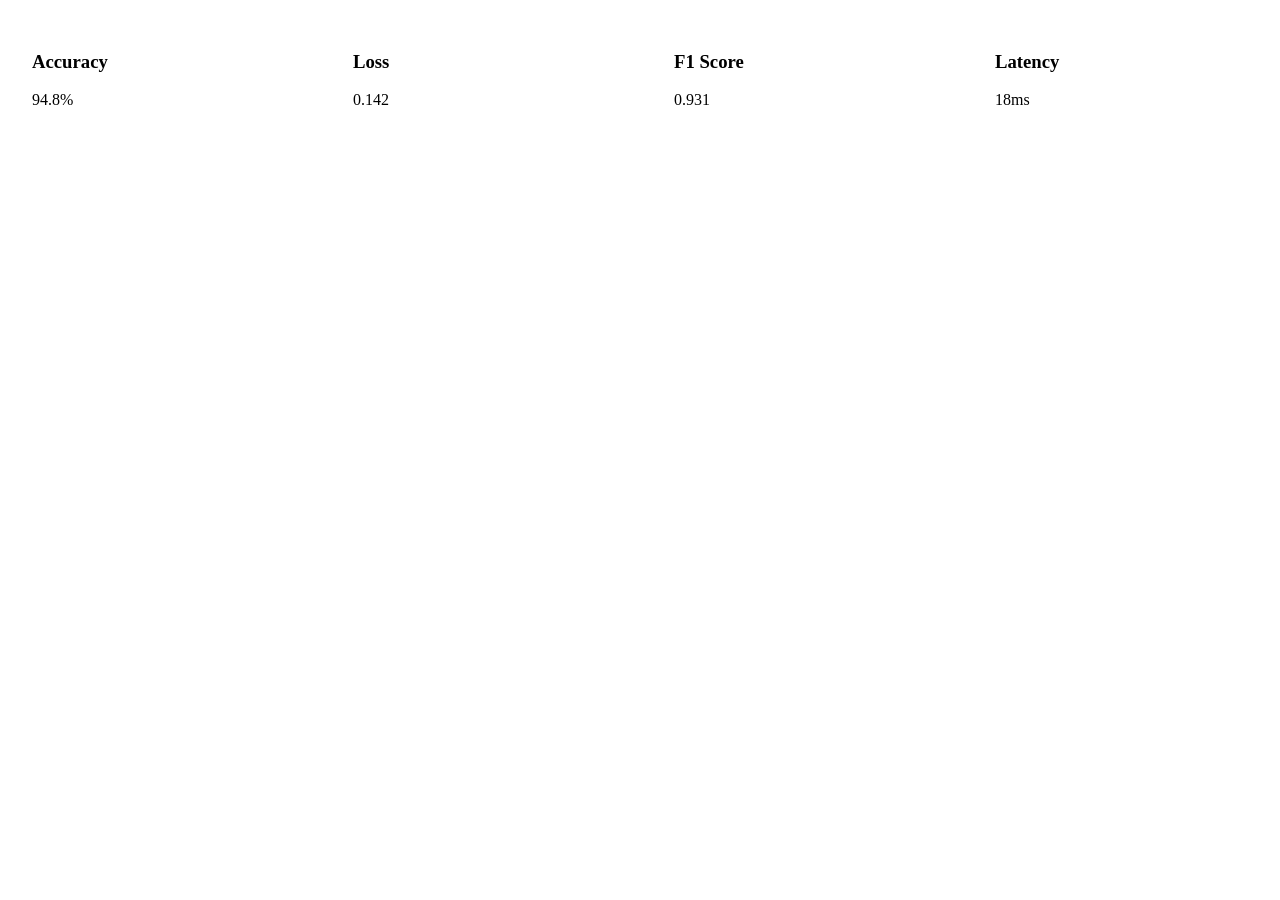
<file: w3/index.html>
<!DOCTYPE html>
<html lang="en">

<head>
    <meta charset="UTF-8">
    <meta name="viewport" content="width=device-width, initial-scale=1.0">
    <title>AI/DS Model Dashboard</title>
    <link rel="stylesheet" href="../css/w3.css">
</head>

<body>
    <main class="dashboard">
        <div class="card">
            <h3>Accuracy</h3>
            <p class="value">94.8%</p>
        </div>
        <div class="card">
            <h3>Loss</h3>
            <p class="value">0.142</p>
        </div>
        <div class="card">
            <h3>F1 Score</h3>
            <p class="value">0.931</p>
        </div>
        <div class="card">
            <h3>Latency</h3>
            <p class="value">18ms</p>
        </div>
    </main>
</body>

</html>
</file>
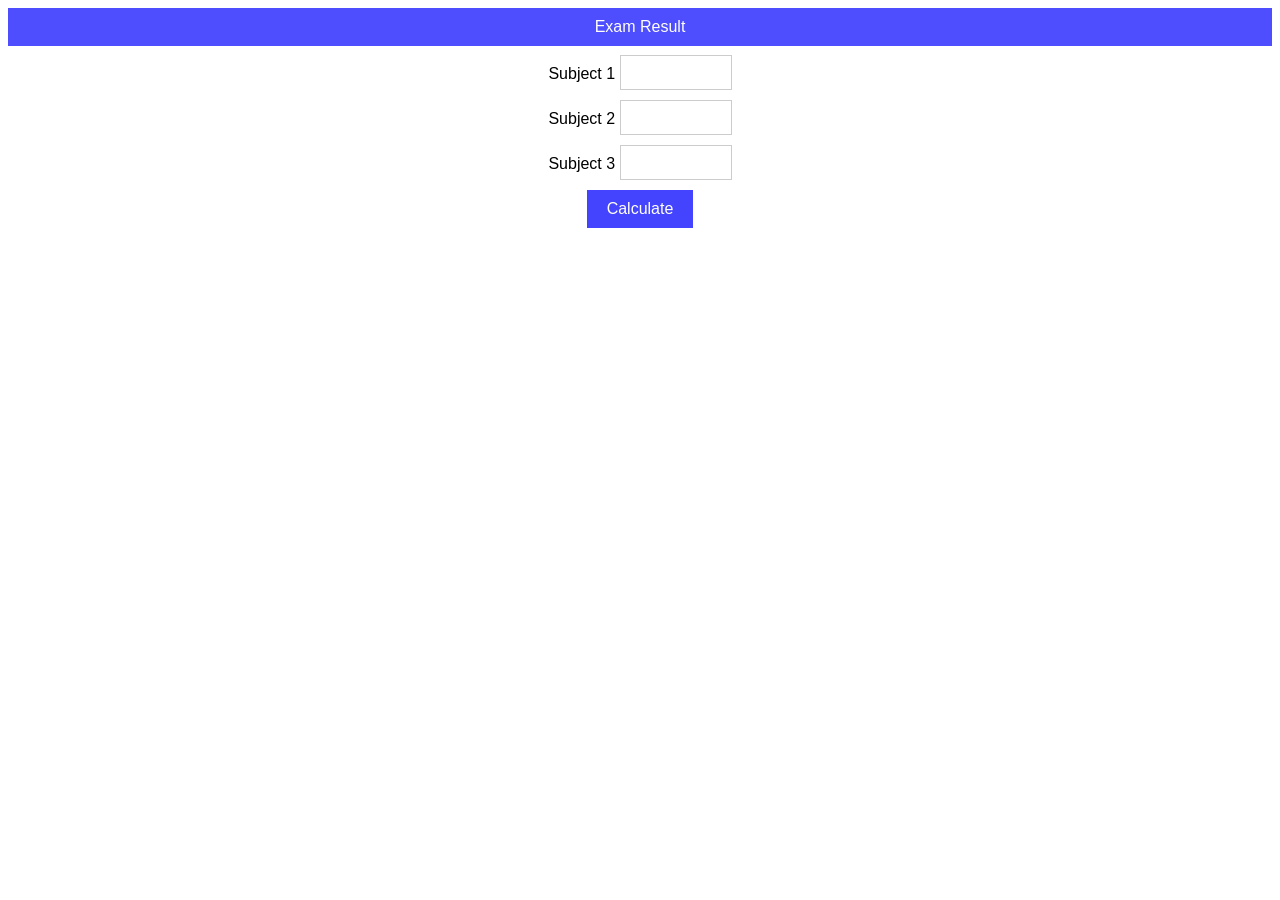
<file: w4/index.html>
<!DOCTYPE html>
<html lang="en">

<head>
    <meta charset="UTF-8">
    <meta name="viewport" content="width=device-width, initial-scale=1.0">
    <title>Document</title>
    <link rel="stylesheet" href="style.css">
</head>

<body>

    <header>Exam Result</header>
    <main>
        <form action="" id="score-form">
            <div class="score">
                <label for="mon1">Subject 1</label>
                <input id="mon1" name="mon1" type="number" required min="0" max="10" step="0.01">
            </div>
            <div class="score">
                <label for="mon2">Subject 2</label>
                <input id="mon2" name="mon2" type="number" required min="0" max="10" step="0.01">
            </div>
            <div class="score">
                <label for="mon3">Subject 3</label>
                <input id="mon3" name="mon3" type="number" required min="0" max="10" step="0.01">
            </div>
            <button type="submit">Calculate</button>
        </form>
        <p id="total"></p>
    </main>
    <script src="app.js"></script>
</body>

</html>
</file>
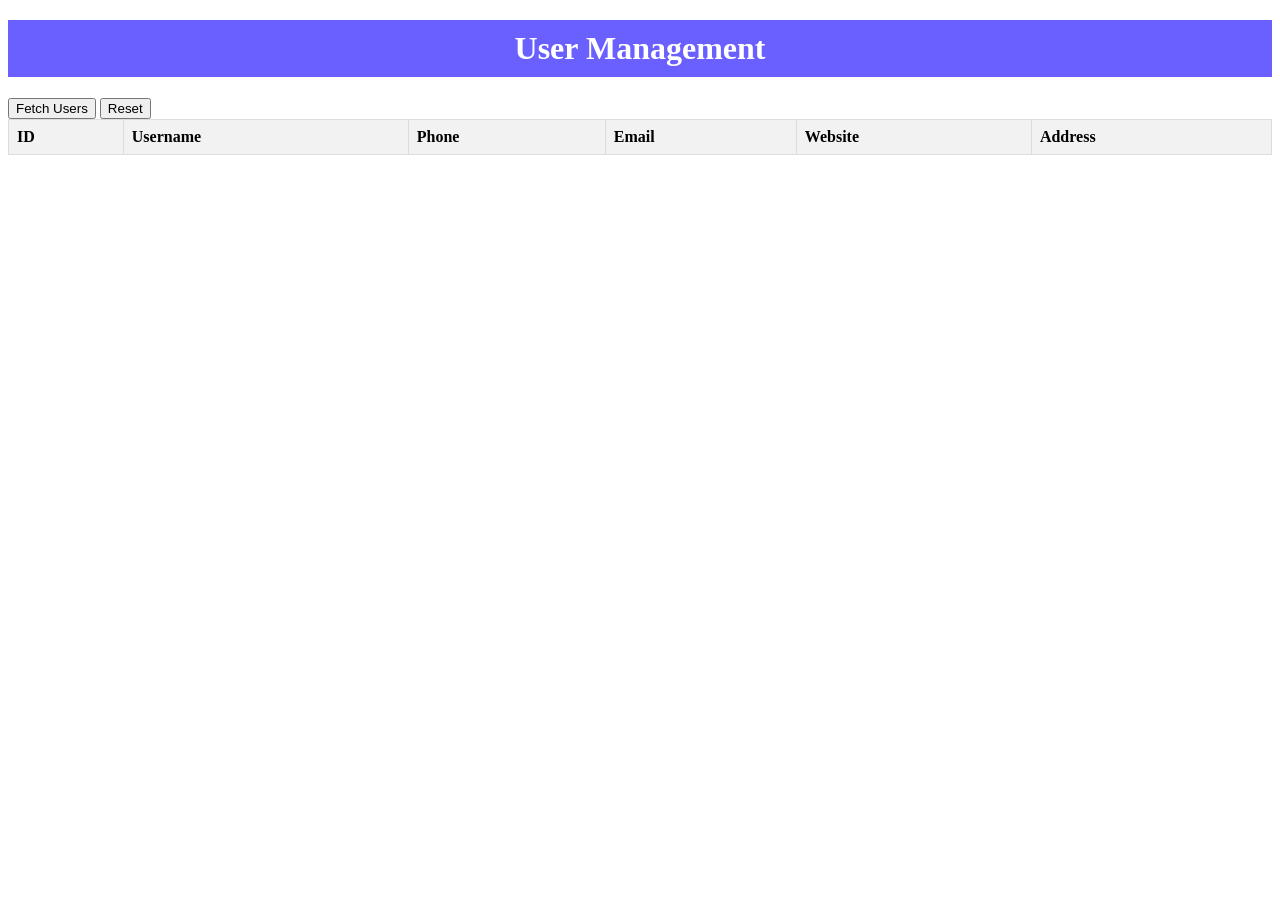
<file: w5/index.html>
<!DOCTYPE html>
<html lang="en">

<head>
    <meta charset="UTF-8">
    <meta name="viewport" content="width=device-width, initial-scale=1.0">
    <title>Document</title>
    <link rel="stylesheet" href="style.css">
</head>

<body>
    <header>
        <h1>User Management</h1>
    </header>
    <main>
        <button onclick="fetchUsers()">Fetch Users</button>
        <button onclick="reset()">Reset</button>
        <table id="user-table">
            <thead>
                <tr>
                    <th>ID</th>
                    <th>Username</th>
                    <th>Phone</th>
                    <th>Email</th>
                    <th>Website</th>
                    <th>Address</th>
                </tr>
            </thead>
            <tbody id="table-body">
                <!-- Table rows will be dynamically added here -->
            </tbody>
        </table>
    </main>
    <script src="app.js"></script>
</body>

</html>
</file>
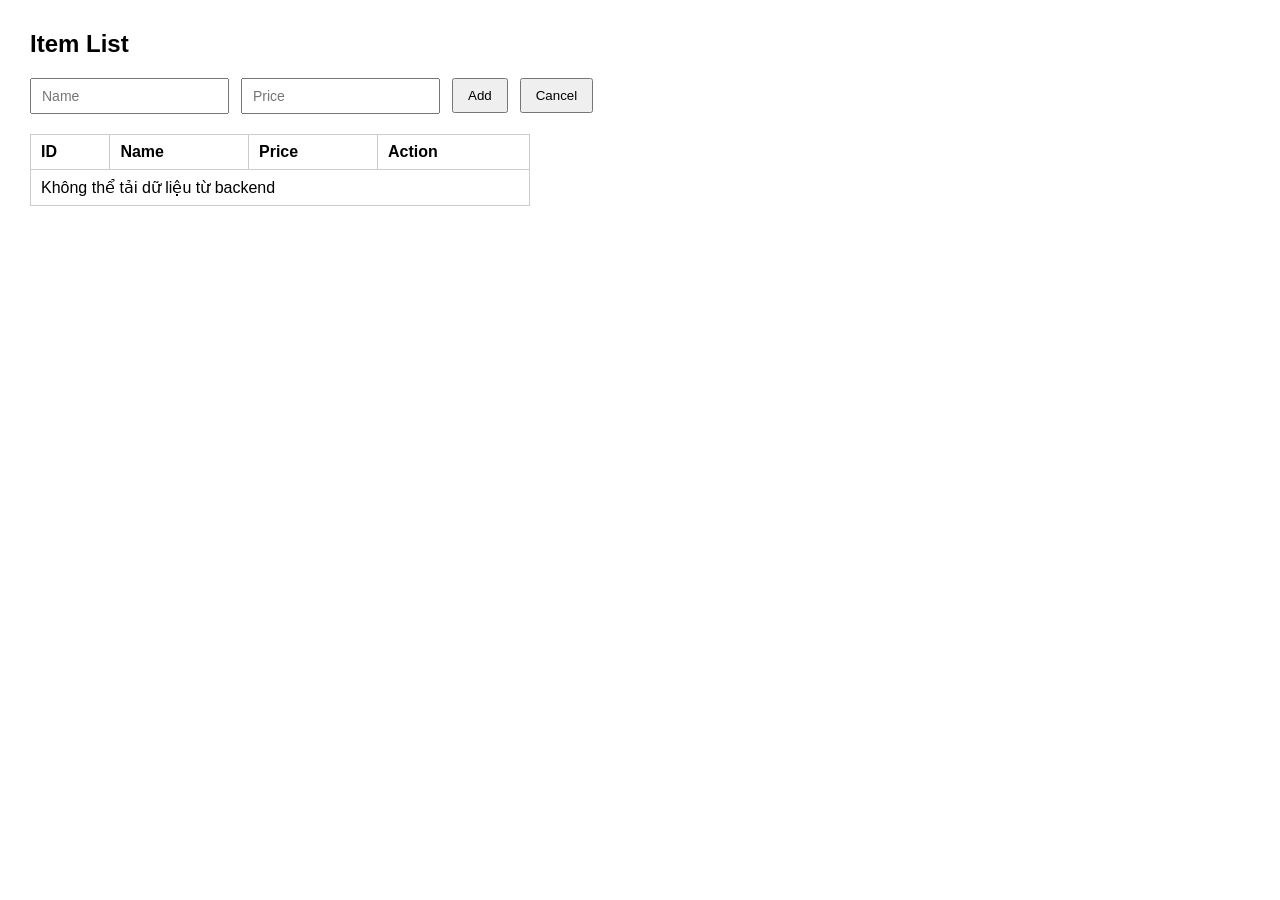
<file: w7/frontend/index.html>
<!DOCTYPE html>
<html lang="en">

<head>
    <meta charset="UTF-8" />
    <meta name="viewport" content="width=device-width, initial-scale=1.0" />
    <title>Item Manager</title>
    <link href="styles.css" rel="stylesheet" />
</head>

<body>
    <h2>Item List</h2>

    <form id="item-form">
        <input id="name" type="text" placeholder="Name" required />
        <input id="price" type="number" step="0.01" placeholder="Price" required />
        <button type="submit">Add</button>
        <button type="button" id="cancel-btn">Cancel</button>
    </form>

    <table>
        <thead>
            <tr>
                <th>ID</th>
                <th>Name</th>
                <th>Price</th>
                <th>Action</th>
            </tr>
        </thead>
        <tbody id="item-table-body"></tbody>
    </table>

    <script src="app.js"></script>
</body>

</html>
</file>
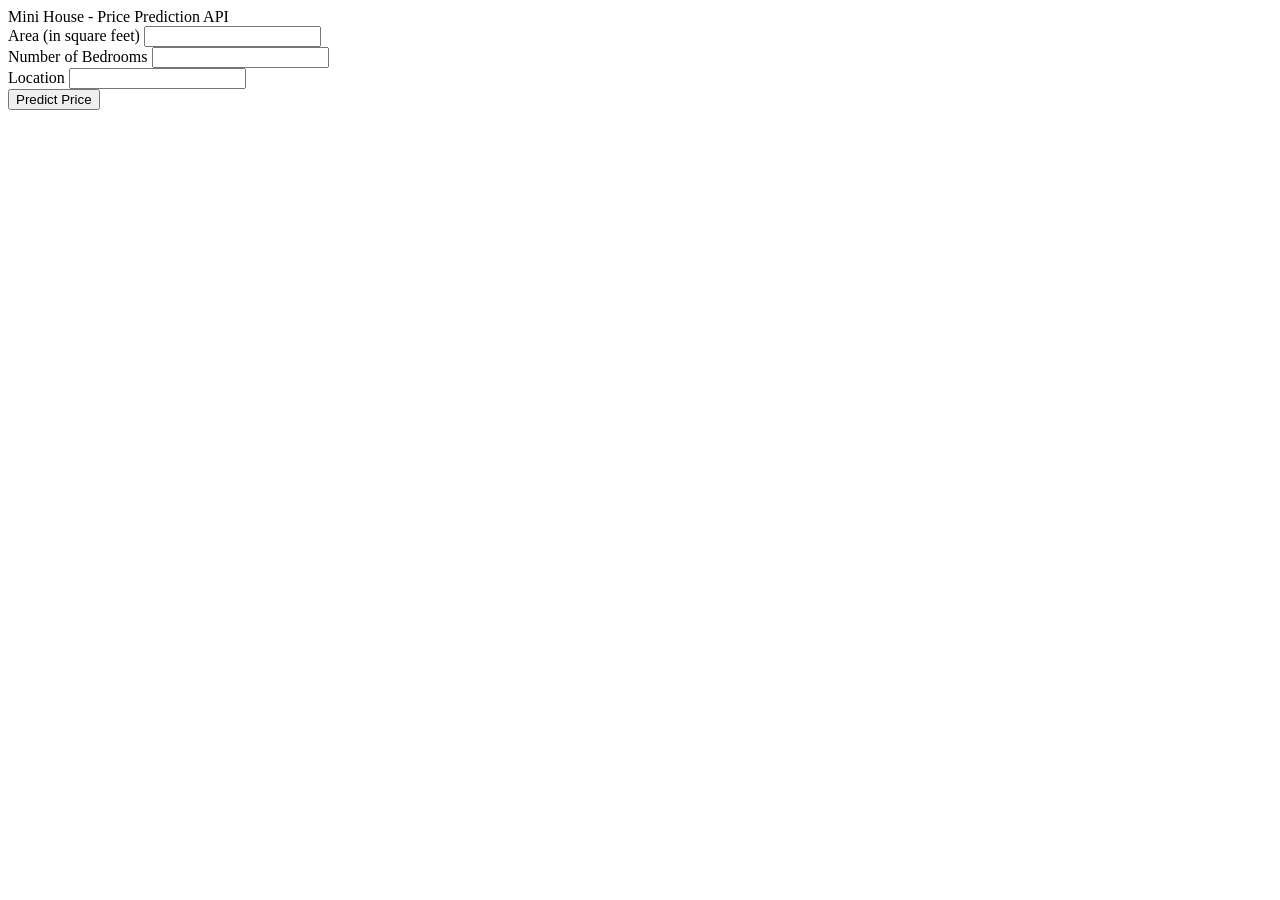
<file: frontend/house_form.html>
<!DOCTYPE html>
<html lang="en">

<head>
    <meta charset="UTF-8">
    <meta name="viewport" content="width=device-width, initial-scale=1.0">
    <title>Document</title>
</head>

<body>
    <header>Mini House - Price Prediction API</header>
    <main>
        <form action="/predict" id="price-form">
            <div class="data">
                <label for="area">Area (in square feet)</label>
                <input id="area" name="area" type="number" required min="0" step="0.01">
            </div>
            <div class="data">
                <label for="bedrooms">Number of Bedrooms</label>
                <input id="bedrooms" name="bedrooms" type="number" required min="0" step="1">
            </div>
            <div class="data">
                <label for="location">Location</label>
                <input id="location" name="location" type="text">
            </div>
            <button type="submit">Predict Price</button>
        </form>
    </main>
    <script>
        const form = document.getElementById('price-form');
        form.addEventListener('submit', async (event) => {
            event.preventDefault();
            const formData = new FormData(form);
            const data = {
                area: parseFloat(formData.get('area')),
                bedrooms: parseInt(formData.get('bedrooms')),
                location: formData.get('location') || "other"
            };

            try {
                const response = await fetch('http://127.0.0.1:8000/predict', {
                    method: 'POST',
                    headers: {
                        'Content-Type': 'application/json'
                    },
                    body: JSON.stringify(data)
                });

                if (!response.ok) {
                    throw new Error(`HTTP error! status: ${response.status}`);
                }

                const result = await response.json();
                alert(`Predicted Price: $${result.predicted_price}`);
            } catch (error) {
                console.error('Error:', error);
                alert('An error occurred while predicting the price.');
            }
        });
    </script>
</body>

</html>
</file>
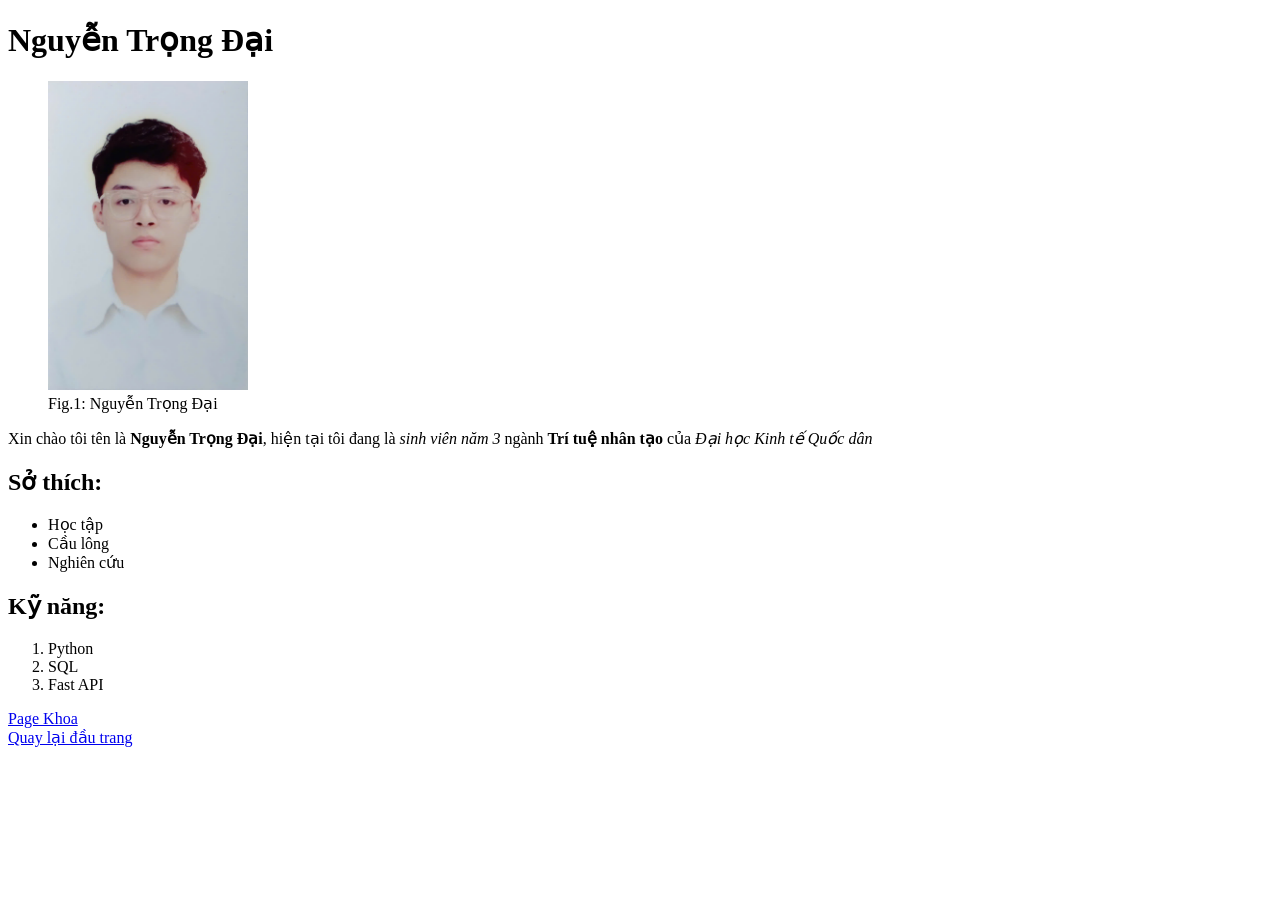
<file: w2/profile.html>
<!DOCTYPE html>
<html lang="en">

<head>
    <meta charset="UTF-8">
    <meta name="viewport" content="width=device-width, initial-scale=1.0">
    <title>Document</title>
</head>

<body>
    <h1 id="daito">Nguyễn Trọng Đại</h1>

    <figure>
        <img src="../images/image.jpg" alt="Fig.1: Nguyễn Trọng Đại" width="200">
        <figcaption>Fig.1: Nguyễn Trọng Đại</figcaption>
    </figure>

    <p>
        Xin chào tôi tên là <strong>Nguyễn Trọng Đại</strong>, hiện tại tôi đang là <i>sinh viên năm 3</i> ngành
        <b>Trí
            tuệ nhân tạo</b> của <em>Đại học Kinh tế Quốc dân</em>
    </p>

    <h2>Sở thích:</h2>
    <ul>
        <li>Học tập</li>
        <li>Cầu lông</li>
        <li>Nghiên cứu</li>
    </ul>

    <h2>Kỹ năng:</h2>
    <ol>
        <li>Python</li>
        <li>SQL</li>
        <li>Fast API</li>
    </ol>

    <a href="https://fda.neu.edu.vn" target="_blank">Page Khoa</a>
    <br>
    <a href="#daito">Quay lại đầu trang</a>

</body>

</html>
</file>
<file: w4/style.css>
body {
    font-family: Arial, sans-serif;
}

header {
    text-align: center;
    margin-bottom: 20px;
    padding: 10px;
    background-color: rgb(78, 78, 255);
    color: white;
}

#score-form {
    display: flex;
    flex-direction: column;
    justify-content: center;
    align-items: center;
    height: 150px;
}

.score input {
    width: 100px;
    padding: 5px;
    font-size: 20px;
    margin-bottom: 10px;
    border: 1px solid #ccc;
}

#score-form button {
    padding: 10px 20px;
    font-size: 16px;
    background-color: rgb(68, 68, 255);
    color: white;
    border: none;
    cursor: pointer;
}

#total {
    text-align: center;
    font-size: 24px;
    margin-top: 40px;
}
</file>
<file: w5/style.css>
#user-table {
    width: 100%;
    border-collapse: collapse;
}

#user-table th,
#user-table td {
    border: 1px solid #ddd;
    padding: 8px;
    text-align: left;
}

#user-table th {
    background-color: #f2f2f2;
    font-weight: bold;
}

#user-table tr:nth-child(even) {
    background-color: #f9f9f9;
}

h1 {
    text-align: center;
    margin-top: 20px;
    background-color: #6a5fff;
    color: white;
    padding: 10px;
}
</file>
<file: w7/frontend/styles.css>
body {
    font-family: Arial, sans-serif;
    margin: 30px;
}

form {
    display: flex;
    gap: 12px;
    margin-bottom: 20px;
    align-items: center;
}

input {
    padding: 8px 10px;
    font-size: 14px;
}

button {
    padding: 8px 14px;
    cursor: pointer;
}

table {
    width: 500px;
    border-collapse: collapse;
}

th,
td {
    border: 1px solid #ccc;
    padding: 8px 10px;
    text-align: left;
}

.delete-btn {
    background: #f44336;
    color: white;
    border: none;
}
</file>
